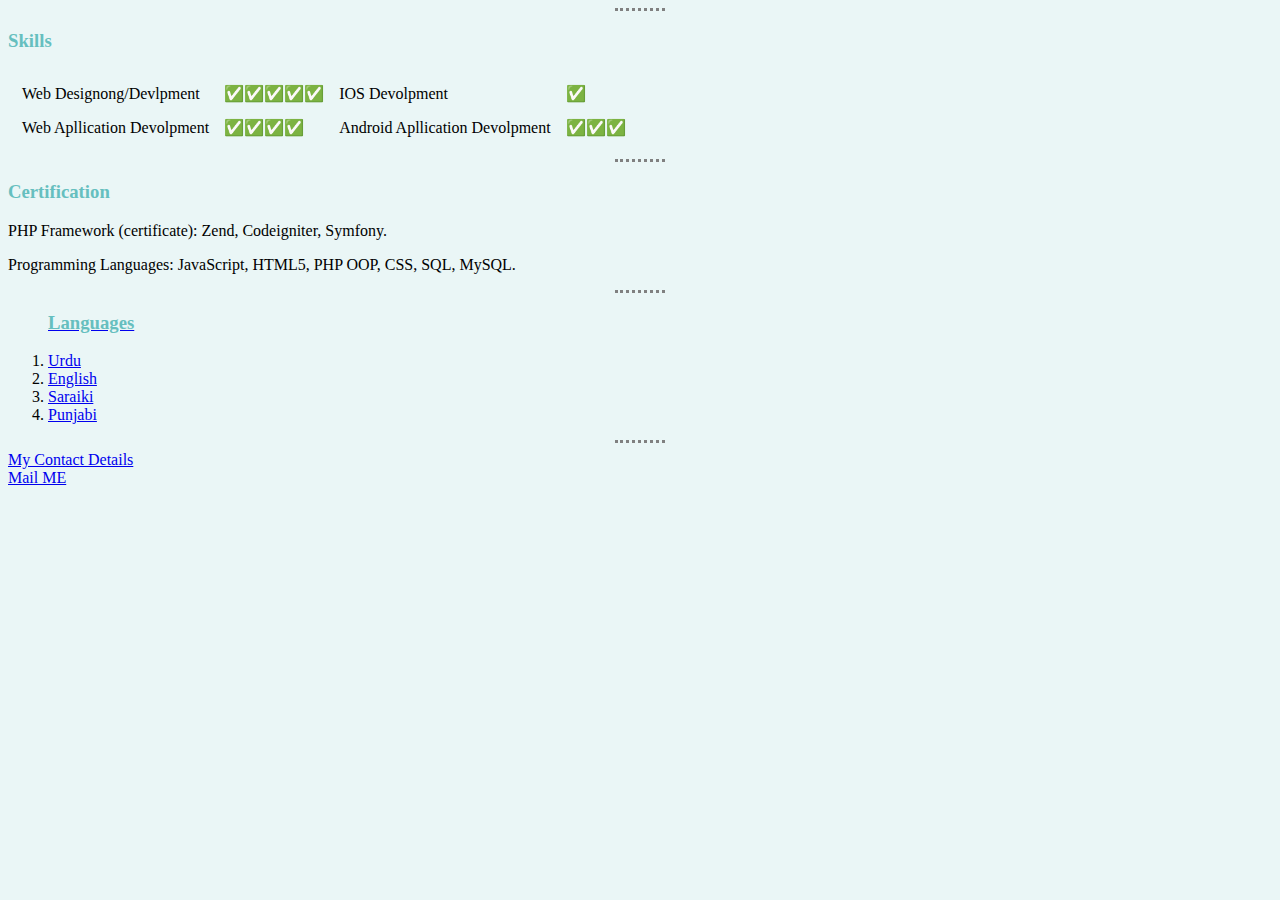
<file: index.html>
<!DOCTYPE html>
<html lang="en">

<head>
    <meta charset="UTF-8">
    <title>Az Zim Personnal Site</title>
    <link rel="stylesheet" href="index.css">
</head>

<body>

  
    
  

    <hr>
    <table cellspacing="13">
        <h3>Skills</h3>
        <tr>
            <td>Web Designong/Devlpment</td>
            <td>✅✅✅✅✅</td>
            <td>IOS Devolpment</td>
            <td>✅</td>
        </tr>
        <tr>
            <td>Web Apllication Devolpment</td>
            <td>✅✅✅✅</td>
            <td>Android Apllication Devolpment</td>
            <td>✅✅✅</td>

        </tr>


    </table>
    <hr>
    <p>
    <h3>Certification</h3>
    <p>PHP Framework (certificate): Zend, Codeigniter, Symfony.</p>
    <p>Programming Languages: JavaScript, HTML5, PHP OOP, CSS, SQL, MySQL.</p>
    </p>
    <hr>
    <ol><a href="Reference.html">
            <h3>Languages</h3>
        </a>
        <li><a href="www.wikipedia.com/urdu">Urdu</a></li>
        <li><a href="www.wikipedia.com/english">English</a></li>
        <li><a href="www.wikipedia.com/saraiki">Saraiki</a></li>
        <li><a href="www.wikipedia.com/Punjabi">Punjabi</a></li>
    </ol>
    <hr>
    <a href="contact.html">My Contact Details</a>
    <br>
    <a href="signup.html">Mail ME</a>

</html>
</file>
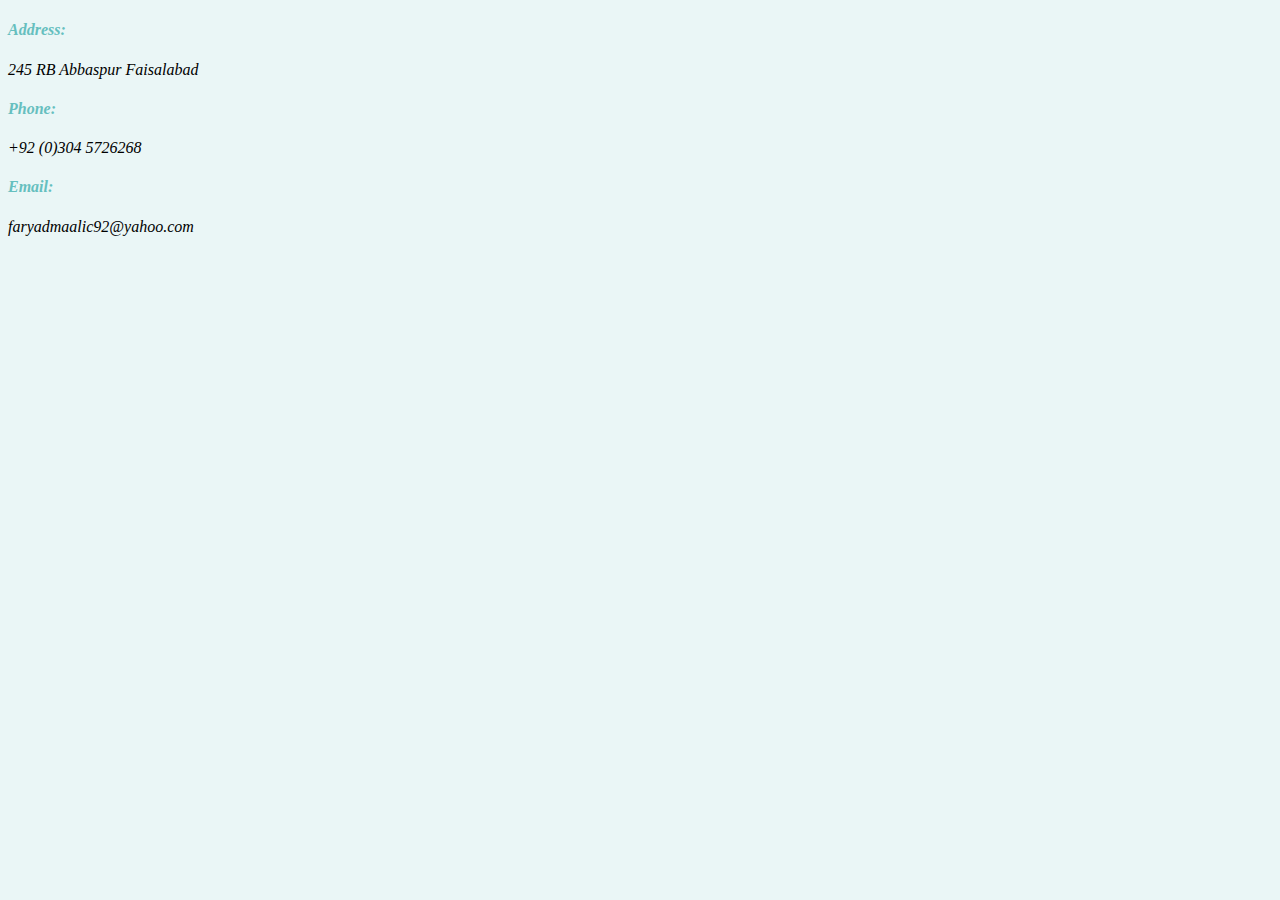
<file: contact.html>
<!DOCTYPE html>
<html lang="en">
  <head>
    <meta charset="UTF-8" />
    <meta name="viewport" content="width=device-width, initial-scale=1.0" />
    <title>Adress</title>
    <link rel="stylesheet" href="index.css" />
  </head>
  <body>
    <address>
      <h4>Address:</h4>
      <p>245 RB Abbaspur Faisalabad</p>
      <h4>Phone:</h4>
      <p>+92 (0)304 5726268</p>
      <h4>Email:</h4>
      <p>faryadmaalic92@yahoo.com</p>
    </address>
  </body>
</html>
</file>
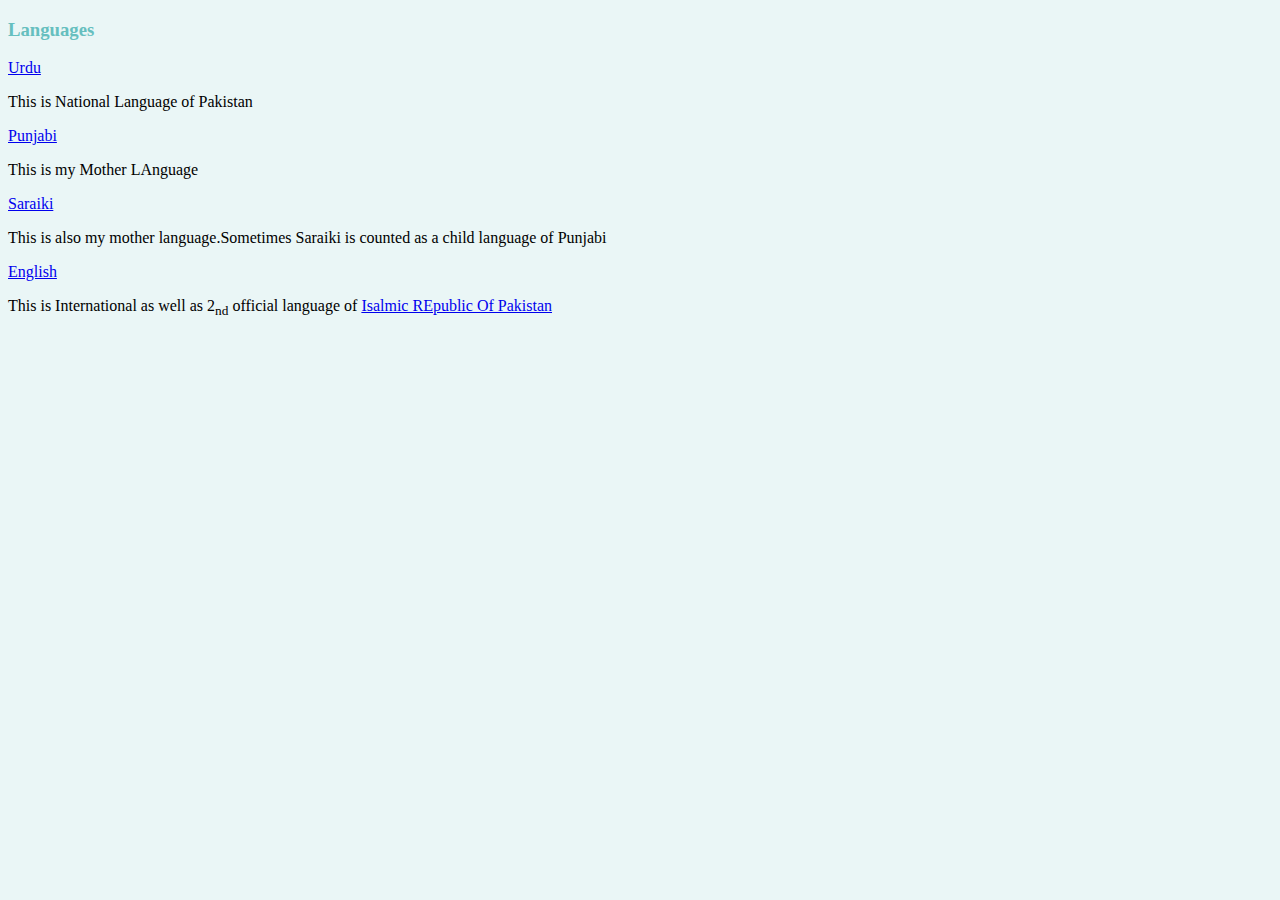
<file: Reference.html>
<!DOCTYPE html>
<html lang="en">

<head>
    <meta charset="UTF-8">
    <meta name="viewport" content="width=device-width, initial-scale=1.0">
    <title>Labguages</title>
    <link rel="stylesheet" href="index.css">
</head>

<body>
    <h3>Languages</h3>
    <a href="www.wikipedia.com/urdu">Urdu</a>
    <p>This is National Language of Pakistan</p>
    <a href="www.wikipedia.com/Punjabi">Punjabi</a>
    <p>This is my Mother LAnguage</p>
    <a href="www.wikipedia.com/saraiki">Saraiki</a>
    <p>
        This is also my mother language.Sometimes Saraiki is counted as a child language of Punjabi</p>
    <a href="www.wikipedia.com/english">English</a>
    <p>This is International as well as 2<sub>nd</sub> official language of <a href="www.wikipedia.com/pakistan">Isalmic
            REpublic Of Pakistan</a></p>

</body>

</html>
</file>
<file: index.css>
body{
    background-color: #EAF6F6;
}
hr{
   border-style: none;
   border-top:dotted ;
   width: 4%;
   color: grey;
}
h1,h3{
    color: #66BFBF;
}
h4{
    color: #66BFBF;
}
img{
    background-color: black;
}
#photo{
    border-radius: 50%;
}
#photo:hover{
    border-radius: 0%;
}
</file>
